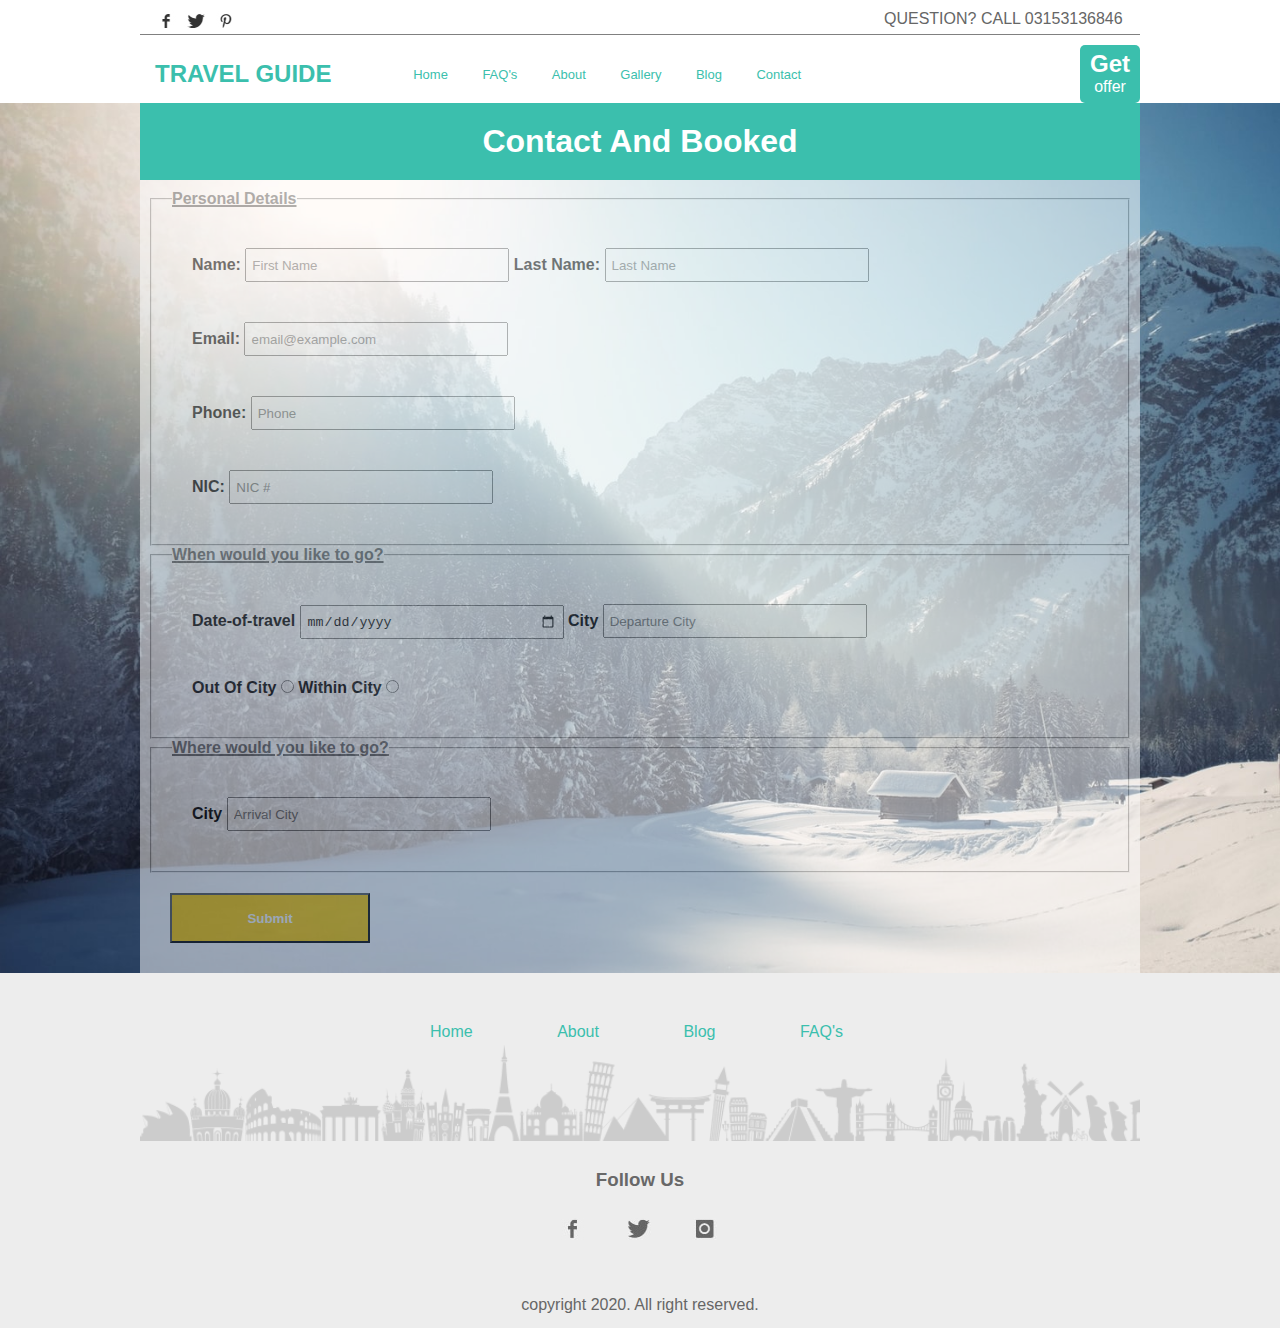
<file: inner-pages/contact.html>
<!DOCTYPE html>
<html lang="en">

<head>
    <meta charset="UTF-8">
    <meta name="viewport" content="width=device-width, initial-scale=1.0">
    <title>Assignment-cohort7</title>
    <link rel="stylesheet" href="../css/style.css">
</head>

<body>
    <!-- <body start here> -->
    <div class="wrapper">
        <!-- header start from here -->
        <header>
            <div class="header header-social-icons flex thousand">
                <div>
                    <!-- Image Map Generated by http://www.image-map.net/ -->
                    <img src="../images/header-icons.jpg" usemap="#image-map">
                    <map name="image-map">
                        <area target="_blank" alt="" title="" href="https://www.facebook.com/" coords="1,20,20,-1"
                            shape="rect">
                        <area target="_blank" alt="" title="" href="https://twitter.com/login?lang=en-gb"
                            coords="51,20,25,2" shape="rect">
                        <area target="_blank" alt="" title="" href="https://www.pinterest.com/" coords="54,-1,74,20"
                            shape="rect">
                    </map>
                </div>
                <div>
                    <p>QUESTION? CALL <a href="tel">03153136846</a></p>
                </div>
            </div>
            <div class="header flex thousand">
                <div class="logo"><a href="">
                        <h2>TRAVEL GUIDE</h2>
                    </a>
                </div>
                <div class="list">
                    <nav>
                        <ul>
                            <li><a href="../index.html">Home</a></li>
                            <li><a href="faqs.html">FAQ's</a></li>
                            <li><a href="">About</a></li>
                            <li><a href="gallary.html">Gallery</a></li>
                            <li><a href="">Blog</a></li>
                            <li><a href="contact.html">Contact</a></li>
                        </ul>
                    </nav>
                </div>
                <div id="getoffer">
                    <a href="">
                        <h2>Get</h2>offer
                    </a>
                </div>
            </div>
        </header>
        <!-- header ends here -->
        <main>
            <div class="form-main-div">
                <div class="form-div">
                    <div class="h1">
                        <h1>Contact And Booked</h1>
                    </div>
                    <form action="" method="GET" id="simpleForm">
                        <fieldset>
                            <legend>Personal Details</legend>
                            <div>
                                <label for="name">Name:</label>
                                <input type="text" name="name" id="name" placeholder="First Name">

                                <label for="lastName">Last Name:</label>
                                <input type="text" name="lastName" id="lastName" placeholder="Last Name">
                            </div>
                            <div>
                                <label for="email">Email:</label>
                                <input type="email" name="email" id="email" placeholder="email@example.com">
                            </div>
                            <div>
                                <label for="phone">Phone:</label>
                                <input type="tel" name="phone" id="phone" placeholder="Phone">
                            </div>
                            <div>
                                <label for="nic">NIC:</label>
                                <input type="text" name="nic" id="nic" placeholder="NIC #">
                            </div>
                        </fieldset>
                        <fieldset>
                            <legend>When would you like to go?</legend>
                            <div>
                                <label for="travelDate">Date-of-travel</label>
                                <input type="date" name="travelDate" id="travelDate">
                                <label for="departureCity">City</label>
                                <input type="text" name="departureCity" id="departureCity" placeholder="Departure City">
                            </div>
                            <div>
                                <label for="outCity">Out Of City</label>
                                <input type="radio" name="outCity" id="outCity" value="Out Of City">
                                <label for="inCity">Within City</label>
                                <input type="radio" name="inCity" id="inCity" value="Within City">
                            </div>
                        </fieldset>
                        <fieldset>
                            <legend>Where would you like to go?</legend>
                            <div>
                                <label for="arrivalCity">City</label>
                                <input type="text" name="arrivalCity" id="arrivalCity" placeholder="Arrival City">
                            </div>
                        </fieldset>
                        <div class="btn">
                            <input type="submit" name="submit" id="submit">
                        </div>
                    </form>
                </div>
            </div>
        </main>
        <!-- footer starts here -->
        <footer class="footer-background">
            <div class="footer thousand">
                <div id="list-footer">
                    <nav>
                        <ul>
                            <li><a href="index.html">Home</a></li>
                            <li><a href="">About</a></li>
                            <li><a href="">Blog</a></li>
                            <li><a href="faqs.html">FAQ's</a></li>
                        </ul>
                    </nav>
                </div>
                <div id="footer-background">
                </div>
                <div id="social-icons">
                    <h3>Follow Us</h3>
                    <div class="flex width">
                        <div><img src="../images/facebook.jpg" alt=""></div>
                        <div><img src="../images/twitter.jpg" alt=""></div>
                        <div><img src="../images/instagram.jpg" alt=""></div>
                    </div>
                </div>
                <div class="copyright">
                    <p>copyright 2020. All right reserved.</p>
                </div>
            </div>
        </footer>
        <!-- footer ends here -->
    </div>
    <script src="../js/jquery-3.5.1.min.js"></script>
    <script src="../js/jquery.validate.js"></script>
    <script src="../js/script.js"></script>
</body>

</html>
</file>
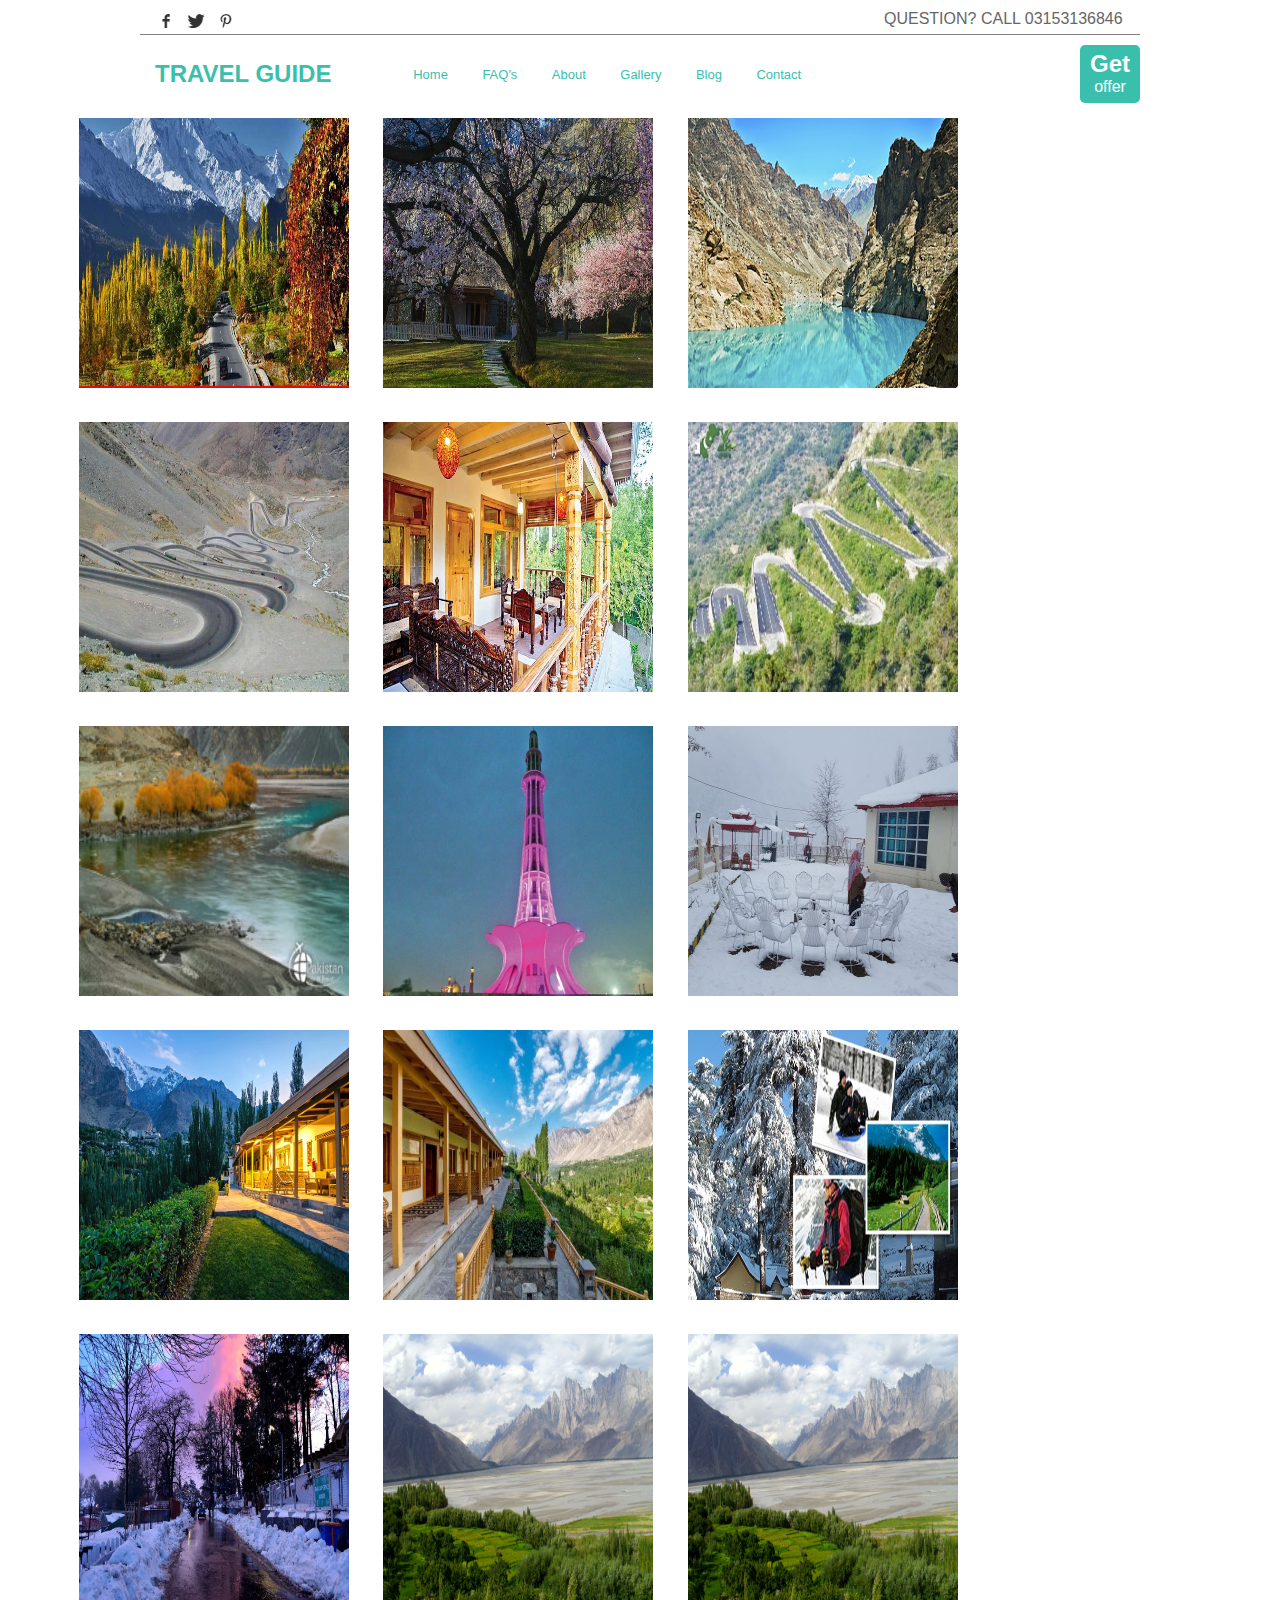
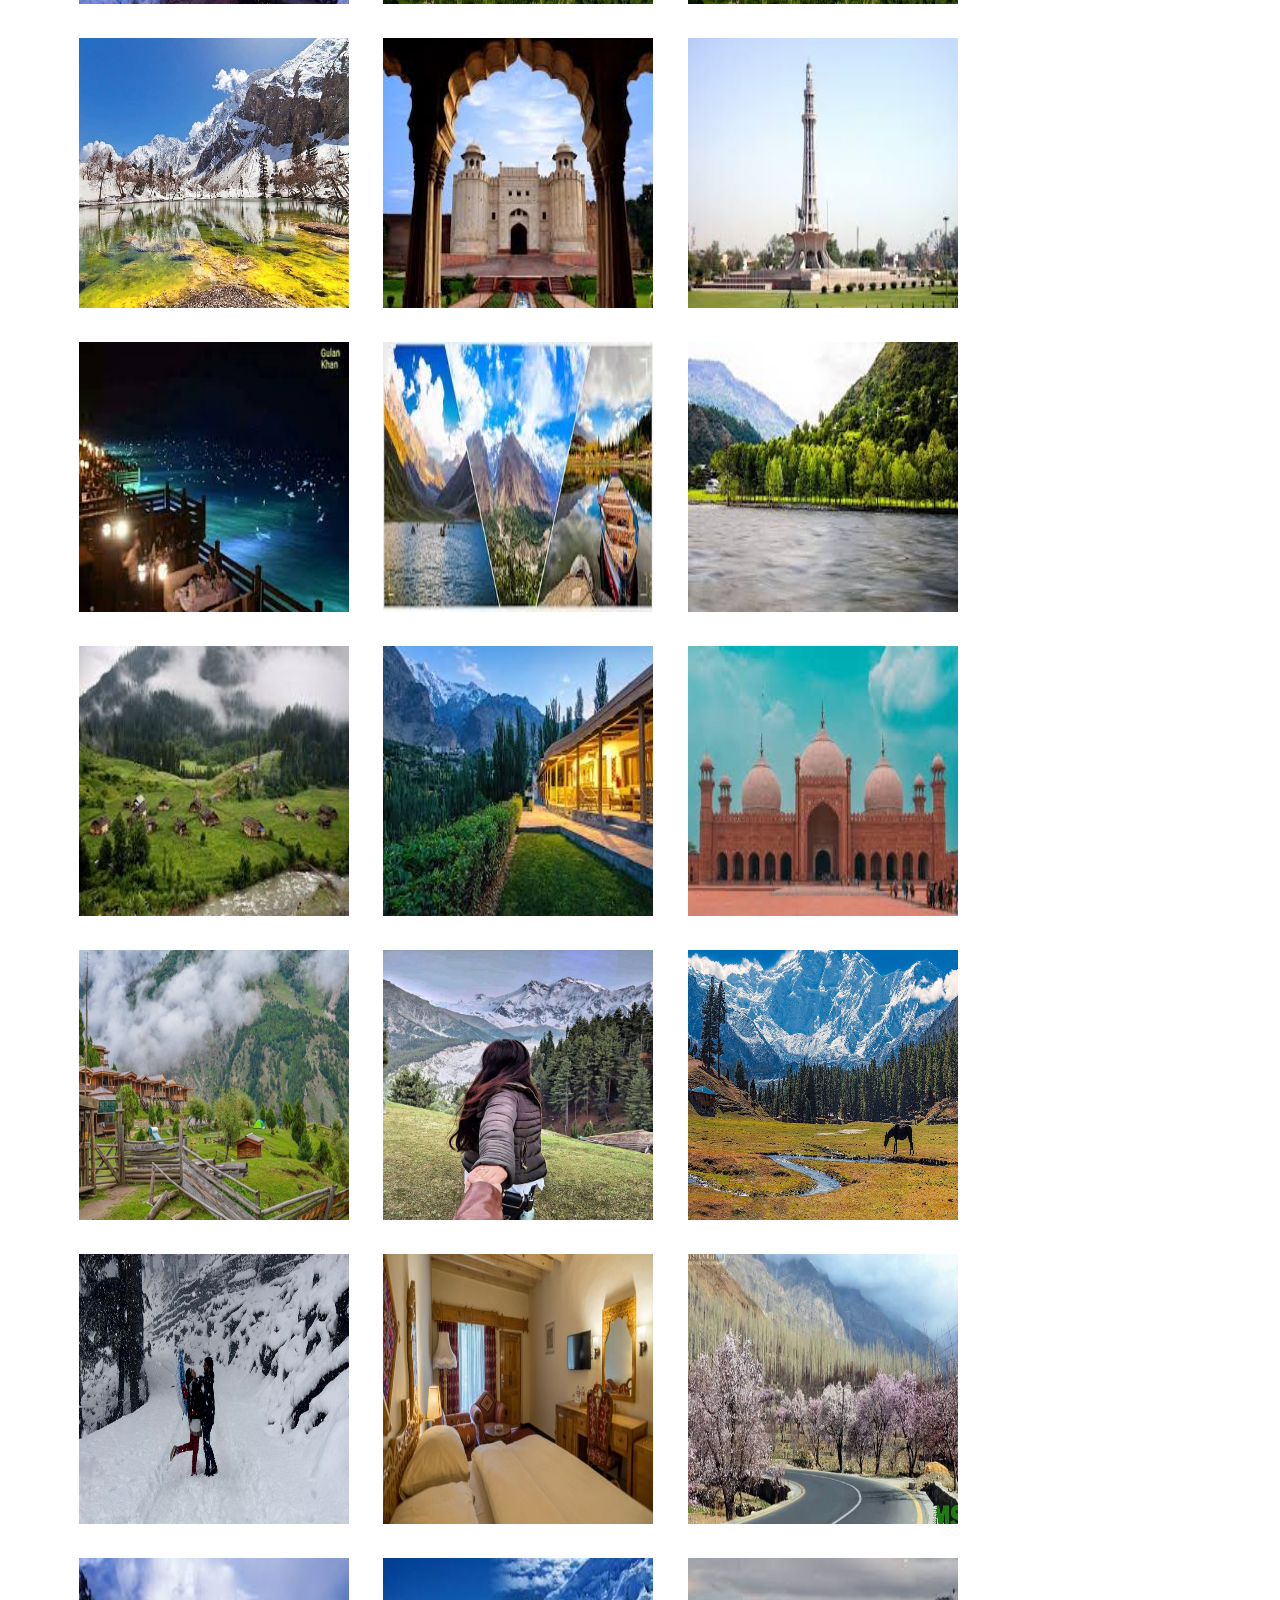
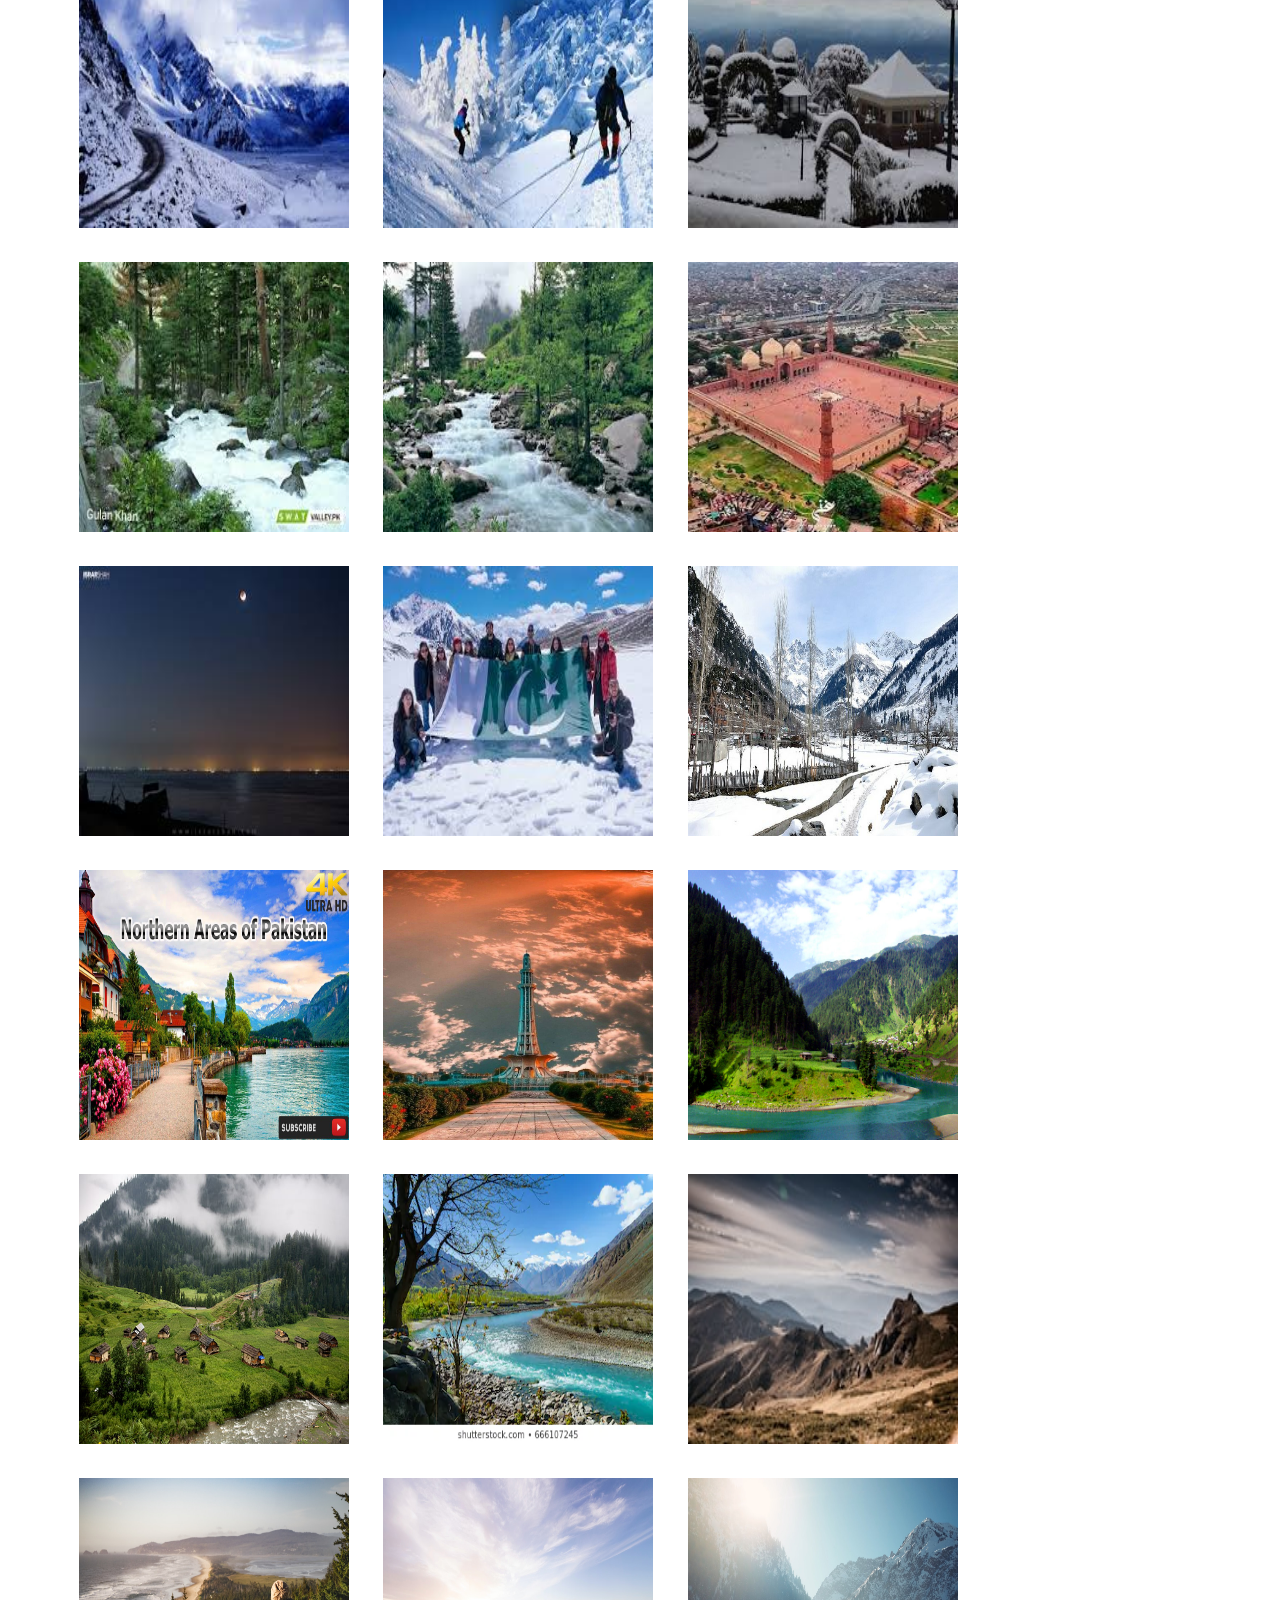
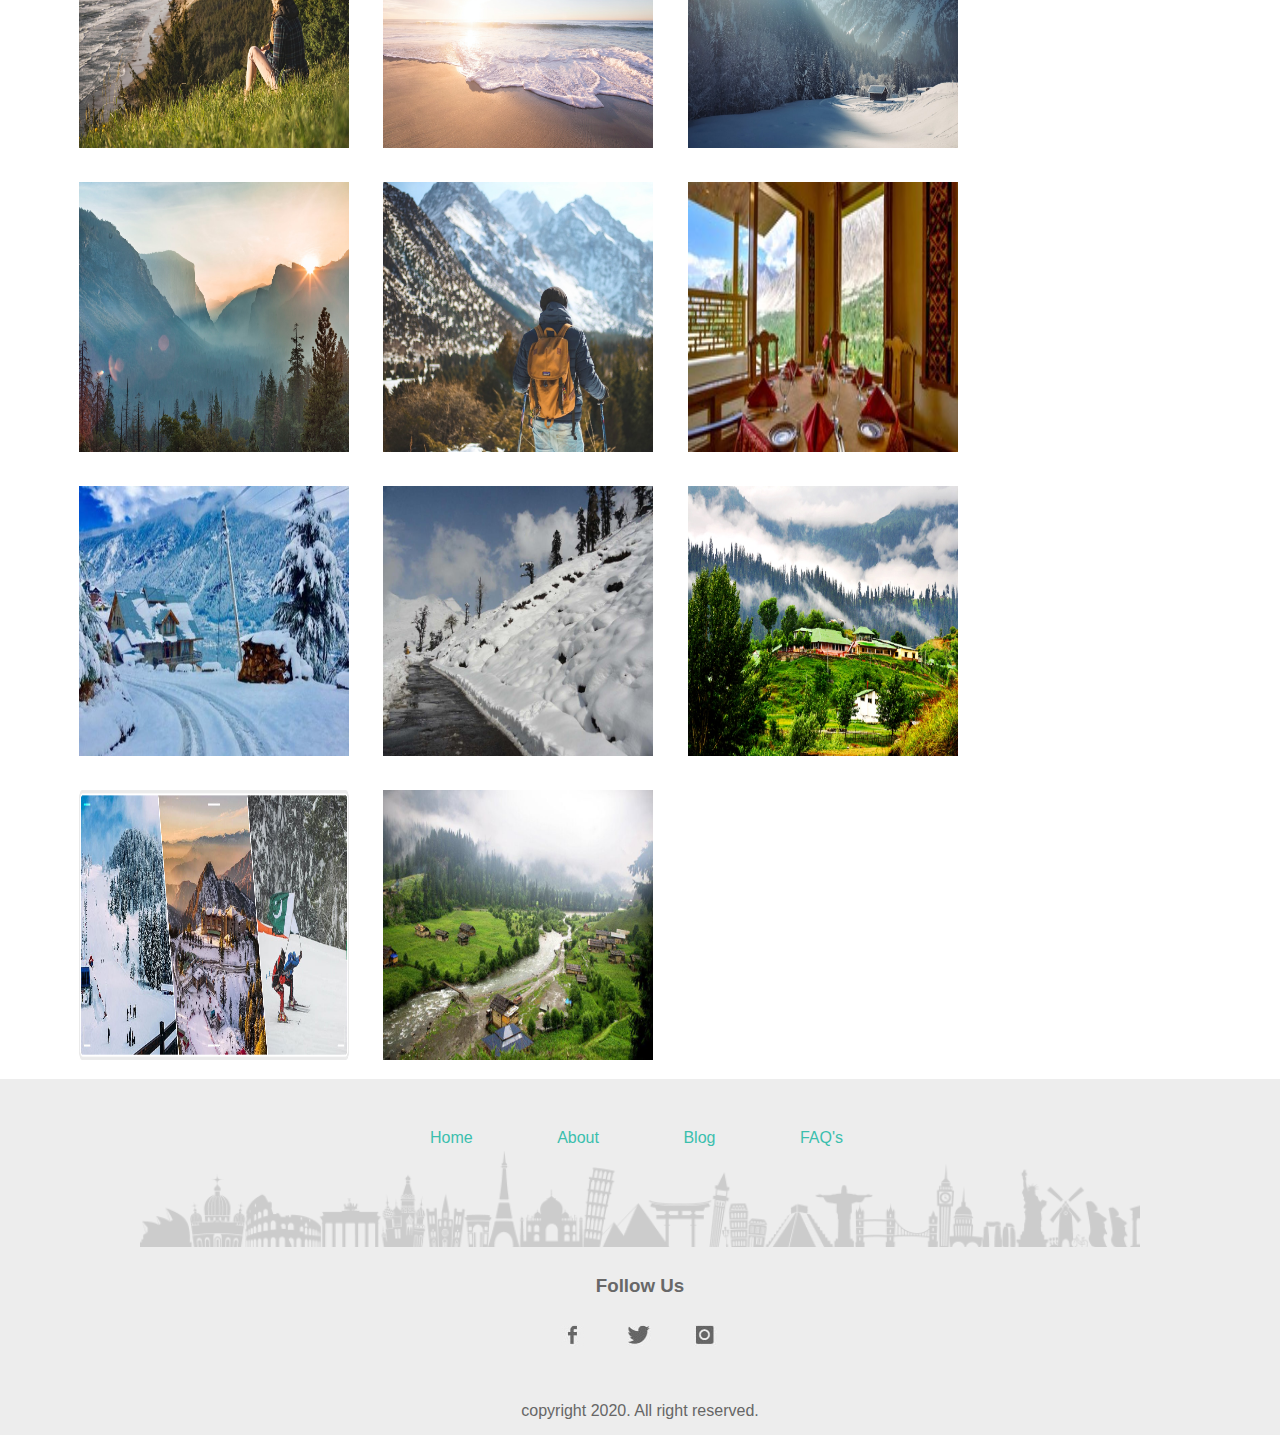
<file: inner-pages/gallary.html>
<!DOCTYPE html>
<html lang="en">

<head>
    <meta charset="UTF-8">
    <meta name="viewport" content="width=device-width, initial-scale=1.0">
    <title>Assignment-cohort7</title>
    <link rel="stylesheet" href="../css/jquery.fancybox.min.css">
    <link rel="stylesheet" href="../css/style.css">
</head>

<body>
    <!-- <body start here> -->
    <div class="wrapper">
        <!-- header start from here -->
        <header>
            <div class="header header-social-icons flex thousand">
                <div>
                    <!-- Image Map Generated by http://www.image-map.net/ -->
                    <img alt="TRAVEL GUIDE" src="../images/header-icons.jpg" usemap="#image-map">
                    <map name="image-map">
                        <area target="_blank" alt="" title="" href="https://www.facebook.com/" coords="1,20,20,-1"
                            shape="rect">
                        <area target="_blank" alt="" title="" href="https://twitter.com/login?lang=en-gb"
                            coords="51,20,25,2" shape="rect">
                        <area target="_blank" alt="" title="" href="https://www.pinterest.com/" coords="54,-1,74,20"
                            shape="rect">
                    </map>
                </div>
                <div>
                    <p>QUESTION? CALL <a href="tel">03153136846</a></p>
                </div>
            </div>
            <div class="header flex thousand">
                <div class="logo"><a href="../index.html">
                        <h2>TRAVEL GUIDE</h2>
                    </a>
                </div>
                <div class="list">
                    <nav>
                        <ul>
                            <li><a href="../index.html">Home</a></li>
                            <li><a href="faqs.html">FAQ's</a></li>
                            <li><a href="">About</a></li>
                            <li><a href="gallary.html">Gallery</a></li>
                            <li><a href="">Blog</a></li>
                            <li><a href="contact.html">Contact</a></li>
                        </ul>
                    </nav>
                </div>
                <div id="getoffer">
                    <a href="">
                        <h2>Get</h2>offer
                    </a>
                </div>
            </div>
        </header>
        <!-- header ends here -->
        <main>
            <div class="gallery">
                <a data-fancybox="gallery" href="../images/0_jwVP37WQNL-O4p5W.jpg"
                    data-caption="beauty of pakistan" data-width="2048" data-height="1365"><img alt="TRAVEL GUIDE"
                        src="../images/0_jwVP37WQNL-O4p5W.jpg"></a>
                <a data-fancybox="gallery" href="../images/2a.jpg" data-caption="beauty of pakistan"
                    data-width="2048" data-height="1365"><img alt="TRAVEL GUIDE" src="../images/2a.jpg"></a>
                <a data-fancybox="gallery" href="../images/440px-Attabad_Lake,_Hunza_Pakistan.jpg"
                    data-caption="beauty of pakistan" data-width="2048" data-height="1365"><img alt="TRAVEL GUIDE"
                        src="../images/440px-Attabad_Lake,_Hunza_Pakistan.jpg"></a>
                <a data-fancybox="gallery" href="../images/776e2a0044e7ff2915c904633b2cf7ee.jpg"
                    data-caption="beauty of pakistan" data-width="2048" data-height="1365"><img alt="TRAVEL GUIDE"
                        src="../images/776e2a0044e7ff2915c904633b2cf7ee.jpg"></a>
                <a data-fancybox="gallery" href="../images/342442_014306_updates.jpg"
                    data-caption="beauty of pakistan" data-width="2048" data-height="1365"><img alt="TRAVEL GUIDE"
                        src="../images/342442_014306_updates.jpg"></a>
                <a data-fancybox="gallery" href="../images/770695.jpg" data-caption="beauty of pakistan"
                    data-width="2048" data-height="1365"><img alt="TRAVEL GUIDE" src="../images/770695.jpg"></a>
                <a data-fancybox="gallery" href="../images/1016879_628457427179165_1406837941_n-300x193.jpg"
                    data-caption="beauty of pakistan" data-width="2048" data-height="1365"><img alt="TRAVEL GUIDE"
                        src="../images/1016879_628457427179165_1406837941_n-300x193.jpg"></a>
                <a data-fancybox="gallery" href="../images/2071668-image-1570126200.jpg"
                    data-caption="beauty of pakistan" data-width="2048" data-height="1365"><img alt="TRAVEL GUIDE"
                        src="../images/2071668-image-1570126200.jpg"></a>
                <a data-fancybox="gallery" href="../images/27938989_1833988130230908_630107086_n-720x540.jpg"
                    data-caption="beauty of pakistan" data-width="2048" data-height="1365"><img alt="TRAVEL GUIDE"
                        src="../images/27938989_1833988130230908_630107086_n-720x540.jpg"></a>
                <a data-fancybox="gallery" href="../images/183223496.jpg" data-caption="beauty of pakistan"
                    data-width="2048" data-height="1365"><img alt="TRAVEL GUIDE"
                        src="../images/183223496.jpg"></a>
                <a data-fancybox="gallery" href="../images/183223511.jpg" data-caption="beauty of pakistan"
                    data-width="2048" data-height="1365"><img alt="TRAVEL GUIDE"
                        src="../images/183223511.jpg"></a>
                <a data-fancybox="gallery" href="../images/1515650505_himachal-photo-01.jpg"
                    data-caption="beauty of pakistan" data-width="2048" data-height="1365"><img alt="TRAVEL GUIDE"
                        src="../images/1515650505_himachal-photo-01.jpg"></a>
                <a data-fancybox="gallery" href="../images/a406fc12a12774c0c656d18aefce1c95.jpg"
                    data-caption="beauty of pakistan" data-width="2048" data-height="1365"><img alt="TRAVEL GUIDE"
                        src="../images/a406fc12a12774c0c656d18aefce1c95.jpg"></a>
                <a data-fancybox="gallery" href="../images/bari.jpg" data-caption="beauty of pakistan"
                    data-width="2048" data-height="1365"><img alt="TRAVEL GUIDE" src="../images/bari.jpg"></a>
                <a data-fancybox="gallery" href="../images/Beautiful_Northern_Areas_Pakistan.jpg"
                    data-caption="beauty of pakistan" data-width="2048" data-height="1365"><img alt="TRAVEL GUIDE"
                        src="../images/Beautiful_Northern_Areas_Pakistan.jpg"></a>
                <a data-fancybox="gallery" href="../images/Beautiful-Places-Pakistan-To-Visit.jpg"
                    data-caption="beauty of pakistan" data-width="2048" data-height="1365"><img alt="TRAVEL GUIDE"
                        src="../images/Beautiful-Places-Pakistan-To-Visit.jpg"></a>
                <a data-fancybox="gallery" href="../images/download1.jpg" data-caption="beauty of pakistan"
                    data-width="2048" data-height="1365"><img alt="TRAVEL GUIDE"
                        src="../images/download1.jpg"></a>
                <a data-fancybox="gallery" href="../images/download2.jpg" data-caption="beauty of pakistan"
                    data-width="2048" data-height="1365"><img alt="TRAVEL GUIDE"
                        src="../images/download2.jpg"></a>
                <a data-fancybox="gallery" href="../images/download3.jpg" data-caption="beauty of pakistan"
                    data-width="2048" data-height="1365"><img alt="TRAVEL GUIDE"
                        src="../images/download3.jpg"></a>
                <a data-fancybox="gallery" href="../images/download4.jpg" data-caption="beauty of pakistan"
                    data-width="2048" data-height="1365"><img alt="TRAVEL GUIDE"
                        src="../images/download4.jpg"></a>
                <a data-fancybox="gallery" href="../images/download5.jpg" data-caption="beauty of pakistan"
                    data-width="2048" data-height="1365"><img alt="TRAVEL GUIDE"
                        src="../images/download5.jpg"></a>
                <a data-fancybox="gallery" href="../images/download6.jpg" data-caption="beauty of pakistan"
                    data-width="2048" data-height="1365"><img alt="TRAVEL GUIDE"
                        src="../images/download6.jpg"></a>
                <a data-fancybox="gallery" href="../images/download7.jpg" data-caption="beauty of pakistan"
                    data-width="2048" data-height="1365"><img alt="TRAVEL GUIDE"
                        src="../images/download7.jpg"></a>
                <a data-fancybox="gallery" href="../images/download.jpg" data-caption="beauty of pakistan"
                    data-width="2048" data-height="1365"><img alt="TRAVEL GUIDE"
                        src="../images/download.jpg"></a>
                <a data-fancybox="gallery" href="../images/f-1.jpg" data-caption="beauty of pakistan"
                    data-width="2048" data-height="1365"><img alt="TRAVEL GUIDE" src="../images/f-1.jpg"></a>
                <a data-fancybox="gallery" href="../images/fairty-1562365977.jpg"
                    data-caption="beauty of pakistan" data-width="2048" data-height="1365"><img alt="TRAVEL GUIDE"
                        src="../images/fairty-1562365977.jpg"></a>
                <a data-fancybox="gallery" href="../images/fairy-meadows.jpg" data-caption="beauty of pakistan"
                    data-width="2048" data-height="1365"><img alt="TRAVEL GUIDE"
                        src="../images/fairy-meadows.jpg"></a>
                <a data-fancybox="gallery" href="../images/honey-moon-couple-trips-pakistan-800x453.jpg"
                    data-caption="beauty of pakistan" data-width="2048" data-height="1365"><img alt="TRAVEL GUIDE"
                        src="../images/honey-moon-couple-trips-pakistan-800x453.jpg"></a>
                <a data-fancybox="gallery" href="../images/Hunza-Serena-Inn-Room5-600x270.jpg"
                    data-caption="beauty of pakistan" data-width="2048" data-height="1365"><img alt="TRAVEL GUIDE"
                        src="../images/Hunza-Serena-Inn-Room5-600x270.jpg"></a>
                <a data-fancybox="gallery" href="../images/Hunza-Valley.jpg" data-caption="beauty of pakistan"
                    data-width="2048" data-height="1365"><img alt="TRAVEL GUIDE"
                        src="../images/Hunza-Valley.jpg"></a>
                <a data-fancybox="gallery" href="../images/images1.jpg" data-caption="beauty of pakistan"
                    data-width="2048" data-height="1365"><img alt="TRAVEL GUIDE" src="../images/images1.jpg"></a>
                <a data-fancybox="gallery" href="../images/images2.jpg" data-caption="beauty of pakistan"
                    data-width="2048" data-height="1365"><img alt="TRAVEL GUIDE" src="../images/images2.jpg"></a>
                <a data-fancybox="gallery" href="../images/images3.jpg" data-caption="beauty of pakistan"
                    data-width="2048" data-height="1365"><img alt="TRAVEL GUIDE" src="../images/images3.jpg"></a>
                <a data-fancybox="gallery" href="../images/images4.jpg" data-caption="beauty of pakistan"
                    data-width="2048" data-height="1365"><img alt="TRAVEL GUIDE" src="../images/images4.jpg"></a>
                <a data-fancybox="gallery" href="../images/images5.jpg" data-caption="beauty of pakistan"
                    data-width="2048" data-height="1365"><img alt="TRAVEL GUIDE" src="../images/images5.jpg"></a>
                <a data-fancybox="gallery" href="../images/images6.jpg" data-caption="beauty of pakistan"
                    data-width="2048" data-height="1365"><img alt="TRAVEL GUIDE" src="../images/images6.jpg"></a>
                <a data-fancybox="gallery" href="../images/images7.jpg" data-caption="beauty of pakistan"
                    data-width="2048" data-height="1365"><img alt="TRAVEL GUIDE" src="../images/images7.jpg"></a>
                <a data-fancybox="gallery" href="../images/images.jpg" data-caption="beauty of pakistan"
                    data-width="2048" data-height="1365"><img alt="TRAVEL GUIDE" src="../images/images.jpg"></a>
                <a data-fancybox="gallery" href="../images/kalam3.jpg" data-caption="beauty of pakistan"
                    data-width="2048" data-height="1365"><img alt="TRAVEL GUIDE" src="../images/kalam3.jpg"></a>
                <a data-fancybox="gallery" href="../images/maxresdefault.jpg" data-caption="beauty of pakistan"
                    data-width="2048" data-height="1365"><img alt="TRAVEL GUIDE"
                        src="../images/maxresdefault.jpg"></a>
                <a data-fancybox="gallery" href="../images/Minar-e-Pakistan.jpg"
                    data-caption="beauty of pakistan" data-width="2048" data-height="1365"><img alt="TRAVEL GUIDE"
                        src="../images/Minar-e-Pakistan.jpg"></a>
                <a data-fancybox="gallery" href="../images/neelum.jpg" data-caption="beauty of pakistan"
                    data-width="2048" data-height="1365"><img alt="TRAVEL GUIDE" src="../images/neelum.jpg"></a>
                <a data-fancybox="gallery" href="../images/Neelum-Valley.jpg" data-caption="beauty of pakistan"
                    data-width="2048" data-height="1365"><img alt="TRAVEL GUIDE"
                        src="../images/Neelum-Valley.jpg"></a>
                <a data-fancybox="gallery"
                    href="../images/phander-valley-northern-area-pakistan-260nw-666107245.webp"
                    data-caption="beauty of pakistan" data-width="2048" data-height="1365"><img alt="TRAVEL GUIDE"
                        src="../images/phander-valley-northern-area-pakistan-260nw-666107245.webp"></a>
                <a data-fancybox="gallery" href="../images/photo-1422004707501-e8dad229e17a.jpg"
                    data-caption="beauty of pakistan" data-width="2048" data-height="1365"><img alt="TRAVEL GUIDE"
                        src="../images/photo-1422004707501-e8dad229e17a.jpg"></a>
                <a data-fancybox="gallery" href="../images/photo-1463062511209-f7aa591fa72f.jpg"
                    data-caption="beauty of pakistan" data-width="2048" data-height="1365"><img alt="TRAVEL GUIDE"
                        src="../images/photo-1463062511209-f7aa591fa72f.jpg"></a>
                <a data-fancybox="gallery" href="../images/photo-1476673160081-cf065607f449.jpg"
                    data-caption="beauty of pakistan" data-width="2048" data-height="1365"><img alt="TRAVEL GUIDE"
                        src="../images/photo-1476673160081-cf065607f449.jpg"></a>
                <a data-fancybox="gallery" href="../images/photo-1486496146582-9ffcd0b2b2b7.jpg"
                    data-caption="beauty of pakistan" data-width="2048" data-height="1365"><img alt="TRAVEL GUIDE"
                        src="../images/photo-1486496146582-9ffcd0b2b2b7.jpg"></a>
                <a data-fancybox="gallery" href="../images/photo-1508201890890-b6dec8b3fb2a.jpg"
                    data-caption="beauty of pakistan" data-width="2048" data-height="1365"><img alt="TRAVEL GUIDE"
                        src="../images/photo-1508201890890-b6dec8b3fb2a.jpg"></a>
                <a data-fancybox="gallery" href="../images/photo-1518419530812-e4cc91c95162.jpg"
                    data-caption="beauty of pakistan" data-width="2048" data-height="1365"><img alt="TRAVEL GUIDE"
                        src="../images/photo-1518419530812-e4cc91c95162.jpg"></a>
                <a data-fancybox="gallery" href="../images/pukkaRestaurants_overviewImage.jpg"
                    data-caption="beauty of pakistan" data-width="2048" data-height="1365"><img alt="TRAVEL GUIDE"
                        src="../images/pukkaRestaurants_overviewImage.jpg"></a>
                <a data-fancybox="gallery" href="../images/shimla-manali-honeymoon-package-500x500.jpg"
                    data-caption="beauty of pakistan" data-width="2048" data-height="1365"><img alt="TRAVEL GUIDE"
                        src="../images/shimla-manali-honeymoon-package-500x500.jpg"></a>
                <a data-fancybox="gallery" href="../images/shimla-tour-package-min.jpg"
                    data-caption="beauty of pakistan" data-width="2048" data-height="1365"><img alt="TRAVEL GUIDE"
                        src="../images/shimla-tour-package-min.jpg"></a>
                <a data-fancybox="gallery" href="../images/touch-the-sky-in-azad-kashmir-3.jpg"
                    data-caption="beauty of pakistan" data-width="2048" data-height="1365"><img alt="TRAVEL GUIDE"
                        src="../images/touch-the-sky-in-azad-kashmir-3.jpg"></a>
                <a data-fancybox="gallery"
                    href="../images/Tourists-Flock-To-Swats-Snowy-Peak-At-The-2020-Winter-Sports-Festival-Banner.jpg"
                    data-caption="beauty of pakistan" data-width="2048" data-height="1365"><img alt="TRAVEL GUIDE"
                        src="../images/Tourists-Flock-To-Swats-Snowy-Peak-At-The-2020-Winter-Sports-Festival-Banner.jpg"></a>
                <a data-fancybox="gallery" href="../images/unnamed.png" data-caption="beauty of pakistan"
                    data-width="2048" data-height="1365"><img alt="TRAVEL GUIDE" src="../images/unnamed.png"></a>
            </div>
        </main>
        <!-- footer starts here -->
        <footer class="footer-background">
            <div class="footer thousand">
                <div id="list-footer">
                    <nav>
                        <ul>
                            <li><a href="../index.html">Home</a></li>
                            <li><a href="">About</a></li>
                            <li><a href="">Blog</a></li>
                            <li><a href="faqs.html">FAQ's</a></li>
                        </ul>
                    </nav>
                </div>
                <div id="footer-background">
                </div>
                <div id="social-icons">
                    <h3>Follow Us</h3>
                    <div class="flex width">
                        <div><a href="https://www.facebook.com/"><img src="../images/facebook.jpg"
                                    alt="facebook"></a></div>
                        <div><a href="https://twitter.com/login?lang=en-gb"><img src="../images/twitter.jpg"
                                    alt="twitter"></a></div>
                        <div><a href="instagram.com/wowsonic.pk/"><img src="../images/instagram.jpg"
                                    alt="instagram"></a></div>
                    </div>
                </div>
                <div class="copyright">
                    <p>copyright 2020. All right reserved.</p>
                </div>
            </div>
        </footer>
    </div>
    <!-- footer ends here -->
    <script src="../js/jquery-3.5.1.min.js"></script>
    <script src="../js/jquery.fancybox.min.js"></script>
    <script src="../js/script.js"></script>
    <!-- body ends here -->
</body>

</html>
</file>
<file: css/style.css>
@font-face{
    font-family: 'Lusitana';
    src: url('../font/OpenSans-Light.ttf') format('truetype'),
        url('../font/OpenSans-Light.woff') format('woff'),
        url('../font/OpenSans-Light.woff2') format('woff2');
}
*{
    margin: 0px;
    padding: 0px;
}
body{
    font-family: 'OpenSans', sans-serif;
}
p{
    color: #666666;
}
:root{
    --white: #ffffff;
    --yellow:#ffcc00;
    --seagreen: #3bbfad;
    --lightgrey: #ededed;
    --grey: #686868;
}
.wrapper, .header, .list, .slider, .gallery, #beauty, .form-div, .travel, #buttondiv, .width{
    margin: auto;
}
#getoffer, .image2 h1, .travel h1, .team-wrapper h2, #buttondiv, .copyright, #social-icons, #read-btn{
    text-align: center;
}
/* for main container */
.wrapper{
    width: 100%;
    background-color: var(--white);
}
/* box-size class */
.box-sizing{
    box-sizing: border-box;
}
/* flex class */
.flex{
    display: flex;
}
/* width class */
.thousand{
    width: 1000px;
}
/* for header */
.header{
    background-color: var(--white);
    padding-top: 10px;
}
.header-social-icons{
    border-bottom: 1px solid grey;
}
.header-social-icons img{
    padding-right: 650px;
    padding-left: 20px;
}
.header-social-icons a{
    text-decoration: none;
    color: #666666;
}
.header li{
    display: inline;
    padding:0px 30px 30px 0px;
}
.header li a{
    text-decoration:none;
    font-size: small;
}
/* for logo */
.logo{
    padding: 15px;
}
.logo a{
    text-decoration: none;
    color: var(--seagreen);
}
/* for get offer div */
#getoffer{
    width: 50px;
    background-color: var(--seagreen);
    padding: 5px;
    border-radius: 5px;
}
#getoffer a{
    text-decoration: none;
    color: var(--white);
}
/* for navigatiion list */
.list{
    width: 600px;
}
.list a{
    color: var(--seagreen);
}
/* background after header */
.image{
    height: 500px;
    background-image: url('../images/fairy-meadows2.jpg');
    background-size: cover;
}
/* css for slider*/
.slider{
    width: 1000px;
    box-sizing: border-box;
    background-color: var(--lightgrey);
}
.imgs{
    width: 330px;
    height: 300px;
    box-sizing: border-box;
}
/* for gallery page */
.gallery{
    width: 90%;
}
.gallery img{
    transition: 1s;
    padding: 15px;
    width: 300px;
    height: 300px;
    box-sizing: border-box;
}
.gallery img:hover{
    filter: grayscale(100%);
    transform: scale(1.1);
}
/* for FAQ's page */
#beauty{
    height:auto;
    padding: 5px;
    border: 2px dashed black;
}
/* for contact and booking page */
.form-main-div{
    background-image: url("../images/photo-1486496146582-9ffcd0b2b2b7.jpg");
    background-size: cover;
    width: 100%;
}
.form-div{
    width: 1000px;
    box-sizing: border-box;
}
.form-div div{
    padding: 20px;
}
.h1{
    text-align: center;
    background-color:var(--seagreen);
    color: var(--white);
}
#name, #lastName, #email, #nic, #phone, #travelDate, #arrivalCity, #departureCity{
    width: 250px;
    height: 20px;
    padding: 5px;
}
#simpleForm{
    opacity: 0.50;
    background-color: var(--white);
    padding: 10px;
}
#simpleForm legend{
    color: var(--grey);
    text-decoration: underline 2px var(--grey);
}
#simpleForm label{
    font-weight: 700;
}
#submit{
    width: 200px;
    height: 50px;
    background-color:var(--yellow);
    font-weight: 700;
    color: var(--white);
}
/* for contact form */
legend{
    font-weight: 700;
}
fieldset{
    padding: 20px;
}

/* for background 2 */
.image2{
    display: flex;
}
.image2 > div{
    width: 50%;
    height: 500px;
}
.girl{
    background-image: url("../images/girl.jpg");
    background-size: cover;
}
.image2 h1{
    padding-top: 50px;
}
.contact{
    width: 600px;
    padding: 20px;
}
.contact div{
    width: 300px;
    height: 350px;
}
.contact img{
    width: 280px;
    height: 280px;
}
#read-more{
    padding: 20px;
}
#read-more a{
    text-decoration: none;
    color: var(--white);
}
/* for read more button */
#read-btn{
    width: 150px;
    height: 20px;
    background-color: var(--seagreen);
    padding: 5px;
    margin-top: 50px;
}
.flexpara-wrapper{
    background-color: var(--yellow);
}
#flexpara{
    height: 300px;
    padding-left: 50px;
    padding-right: 50px;
    margin: auto;
}
#flexpara div{
    width: 250px;
    padding: 100px;
}
.travel{
    width: 1000px;
    padding: 50px;
}
#icons{
    flex-wrap: wrap;
    padding: 20px;
}
#icons div{
    width: 300px;
    /* padding-left: 20px; */
    margin: auto;
}
/* for align right side */
#icons-h3, #icons-h32{
    padding-right: 40px;
}
#icons-h3 h3, #icons-h32 h3{
    text-align: right;
}
.team-wrapper{
    height: 600px;
    background-color: var(--lightgrey);
    box-sizing: border-box;
    padding: 100px;
}
/* for contact-div background */
.contact-div{
    height: 400px;
    background-image: url("../images/read.jpg");
    background-size: cover;
}
#buttondiv{
    height: 300px;
    padding: 50px;
}
#buttondiv a{
    color: var(--white);
    text-decoration: none;
}
#buttondiv button{
    width: 150px;
    padding: 5px;
    background-color: var(--seagreen);
}
#buttondiv h2, #buttondiv p{
    padding: 20px;
}
/* for footer */
.footer-background{
    background-color: var(--lightgrey);
}
.footer{
    margin: auto;
}
#list-footer{
    padding: 50px 0px 0px 250px;
}
#list-footer li{
    display: inline;
    padding: 40px;
}
#list-footer a{
    text-decoration: none;
    color: var(--seagreen);
}
#footer-background{
    height: 100px;
    background-image: url("../images/footer-destinations.png") ;
    background-size: cover;
}
#social-icons{
    padding: 20px;
    height: 100px;
    line-height: 2;
}
#social-icons h3{
    color: var(--grey);
}
.width{
    width: 200px;
}
.width div{
    padding: 20px;
}
.copyright{
    padding: 15px;
}
.ui-accordion .ui-state-active {
    background-color: var(--seagreen) !important;
}
</file>
